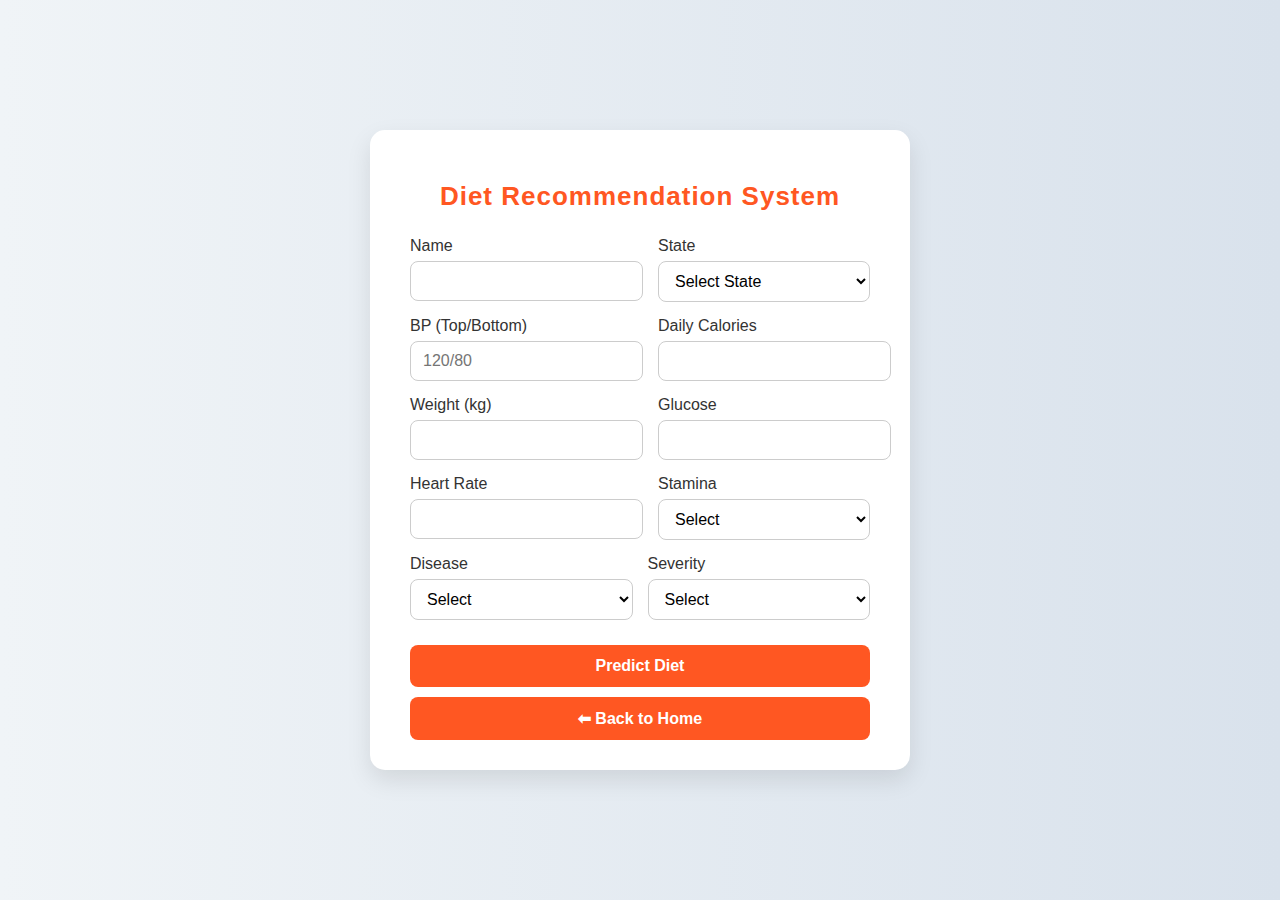
<file: frontend/prediction.html>
<!DOCTYPE html>
<html lang="en">
<head>
    <meta charset="UTF-8">
    <meta name="viewport" content="width=device-width, initial-scale=1.0">
    <title>Diet Recommendation</title>
    <link rel="stylesheet" href="pred_style.css">
</head>

<body>

    <div class="container">
        <h2>Diet Recommendation System</h2>

        <form id="dietForm">

            <div class="row">
                <div class="column">
                    <label>Name</label>
                    <input type="text" id="name" required>
                </div>

                <div class="column">
                    <label>State</label>
                    <select id="state" required>
                        <option value="" disabled selected>Select State</option>
                        <option>Andhra Pradesh</option>
                        <option>Arunachal Pradesh</option>
                        <option>Assam</option>
                        <option>Bihar</option>
                        <option>Chhattisgarh</option>
                        <option>Delhi</option>
                        <option>Goa</option>
                        <option>Gujarat</option>
                        <option>Haryana</option>
                        <option>Himachal Pradesh</option>
                        <option>Jharkhand</option>
                        <option>Karnataka</option>
                        <option>Kerala</option>
                        <option>Madhya Pradesh</option>
                        <option>Maharashtra</option>
                        <option>Manipur</option>
                        <option>Meghalaya</option>
                        <option>Mizoram</option>
                        <option>Nagaland</option>
                        <option>Odisha</option>
                        <option>Punjab</option>
                        <option>Rajasthan</option>
                        <option>Sikkim</option>
                        <option>Tamil Nadu</option>
                        <option>Telangana</option>
                        <option>Tripura</option>
                        <option>Uttar Pradesh</option>
                        <option>Uttarakhand</option>
                        <option>West Bengal</option>
                    </select>
                </div>
            </div>

            <div class="row">
                <div class="column">
                    <label>BP (Top/Bottom)</label>
                    <input id="bp" placeholder="120/80" required>
                </div>

                <div class="column">
                    <label>Daily Calories</label>
                    <input type="number" id="dailyCalories" required>
                </div>
            </div>

            <div class="row">
                <div class="column">
                    <label>Weight (kg)</label>
                    <input type="number" id="weight" required>
                </div>

                <div class="column">
                    <label>Glucose</label>
                    <input type="number" id="glucose" required>
                </div>
            </div>

            <div class="row">
                <div class="column">
                    <label>Heart Rate</label>
                    <input type="number" id="heartRate" required>
                </div>

                <div class="column">
                    <label>Stamina</label>
                    <select id="stamina" required>
                        <option value="" disabled selected>Select</option>
                        <option>High</option>
                        <option>Medium</option>
                        <option>Low</option>
                    </select>
                </div>
            </div>

            <div class="row">

                <div class="column">
                    <label>Disease</label>
                    <select id="disease" required>
                        <option value="" disabled selected>Select</option>
                        <option>Stress</option>
                        <option>Hypertension</option>
                        <option>None</option>
                        <option>Diabetes</option>
                        <option>Anxiety</option>
                        <option>Thyroid</option>
                        <option>Obesity</option>
                        <option>LowIron</option>
                    </select>
                </div>

                <div class="column">
                    <label>Severity</label>
                    <select id="severity" required>
                        <option value="" disabled selected>Select</option>
                        <option>Severe</option>
                        <option>Moderate</option>
                        <option>Mild</option>
                        <option>None</option> <!-- restored correctly -->
                    </select>
                </div>
            </div>

            <button type="submit" class="predict-btn">Predict Diet</button>

        </form>

        <button class="back-btn" onclick="window.location.href='index.html'">
            ⬅ Back to Home
        </button>
    </div>

    <script>
        document.getElementById("dietForm").addEventListener("submit", async (e) => {
            e.preventDefault();

            const bp = document.getElementById("bp").value.trim();
            let [top, bottom] = bp.split("/");

            if (!top || !bottom || isNaN(top) || isNaN(bottom)) {
                alert("Please enter BP like 120/80");
                return;
            }

            const final_bp = (parseFloat(top) + parseFloat(bottom)) / 2;

            const data = {
                username: document.getElementById("name").value,
                state: document.getElementById("state").value,
                weight: document.getElementById("weight").value,
                bp: final_bp,
                glucose: document.getElementById("glucose").value,
                heartRate: document.getElementById("heartRate").value,
                stamina: document.getElementById("stamina").value,
                disease: document.getElementById("disease").value,
                severity: document.getElementById("severity").value,
                dailyCalories: document.getElementById("dailyCalories").value,
            };

            const res = await fetch("/predict", {
                method: "POST",
                headers: { "Content-Type": "application/json" },
                body: JSON.stringify(data)
            });

            const result = await res.json();

            if (result.status === "success") {
                window.location.href =
                    `/result?name=${encodeURIComponent(data.username)}&state=${encodeURIComponent(data.state)}&diet=${encodeURIComponent(result.diet)}`;
            } else {
                alert("Error: " + result.message);
            }
        });
    </script>

</body>
</html>
</file>
<file: frontend/pred_style.css>
/* GENERAL STYLES */
body {
  font-family: "Roboto", sans-serif;
  background: linear-gradient(to right, #f0f4f7, #d9e2ec);
  margin: 0;
  padding: 0;
  display: flex;
  justify-content: center;
  align-items: center;
  min-height: 100vh;
}

.container {
  background: #fff;
  padding: 30px 40px;
  border-radius: 15px;
  box-shadow: 0 10px 25px rgba(0, 0, 0, 0.1);
  width: 460px;
  max-width: 95%;
}

h2 {
  text-align: center;
  margin-bottom: 25px;
  color: #ff5722;
  font-size: 26px;
  letter-spacing: 1px;
}

/* FORM GRID (2 COLUMNS PER ROW) */
.row {
  display: flex;
  gap: 15px;
  margin-bottom: 15px;
}

.column {
  flex: 1;
  display: flex;
  flex-direction: column;
}

.column label {
  margin-bottom: 6px;
  font-weight: 500;
  color: #333;
}

.column input,
.column select {
  padding: 10px 12px;
  border: 1px solid #ccc;
  border-radius: 8px;
  font-size: 1rem;
  transition: 0.3s;
  background: #fff;
}

.column input:focus,
.column select:focus {
  border-color: #ff5722;
  box-shadow: 0 0 5px rgba(255, 87, 34, 0.4);
  outline: none;
}

/* BUTTON */
button {
  padding: 12px 20px;
  background-color: #ff5722;
  color: #fff;
  font-size: 1rem;
  font-weight: bold;
  border: none;
  border-radius: 8px;
  cursor: pointer;
  margin-top: 10px;
  transition: 0.3s ease;
  width: 100%;
}

button:hover {
  background-color: #e64a19;
  transform: translateY(-2px);
}

/* RESULT BOX */
#result {
  margin-top: 20px;
  padding: 15px;
  background-color: #fff3e0;
  border-left: 5px solid #ff5722;
  border-radius: 8px;
  display: none;
}

#result h3 {
  margin-top: 0;
  color: #ff5722;
}
</file>
